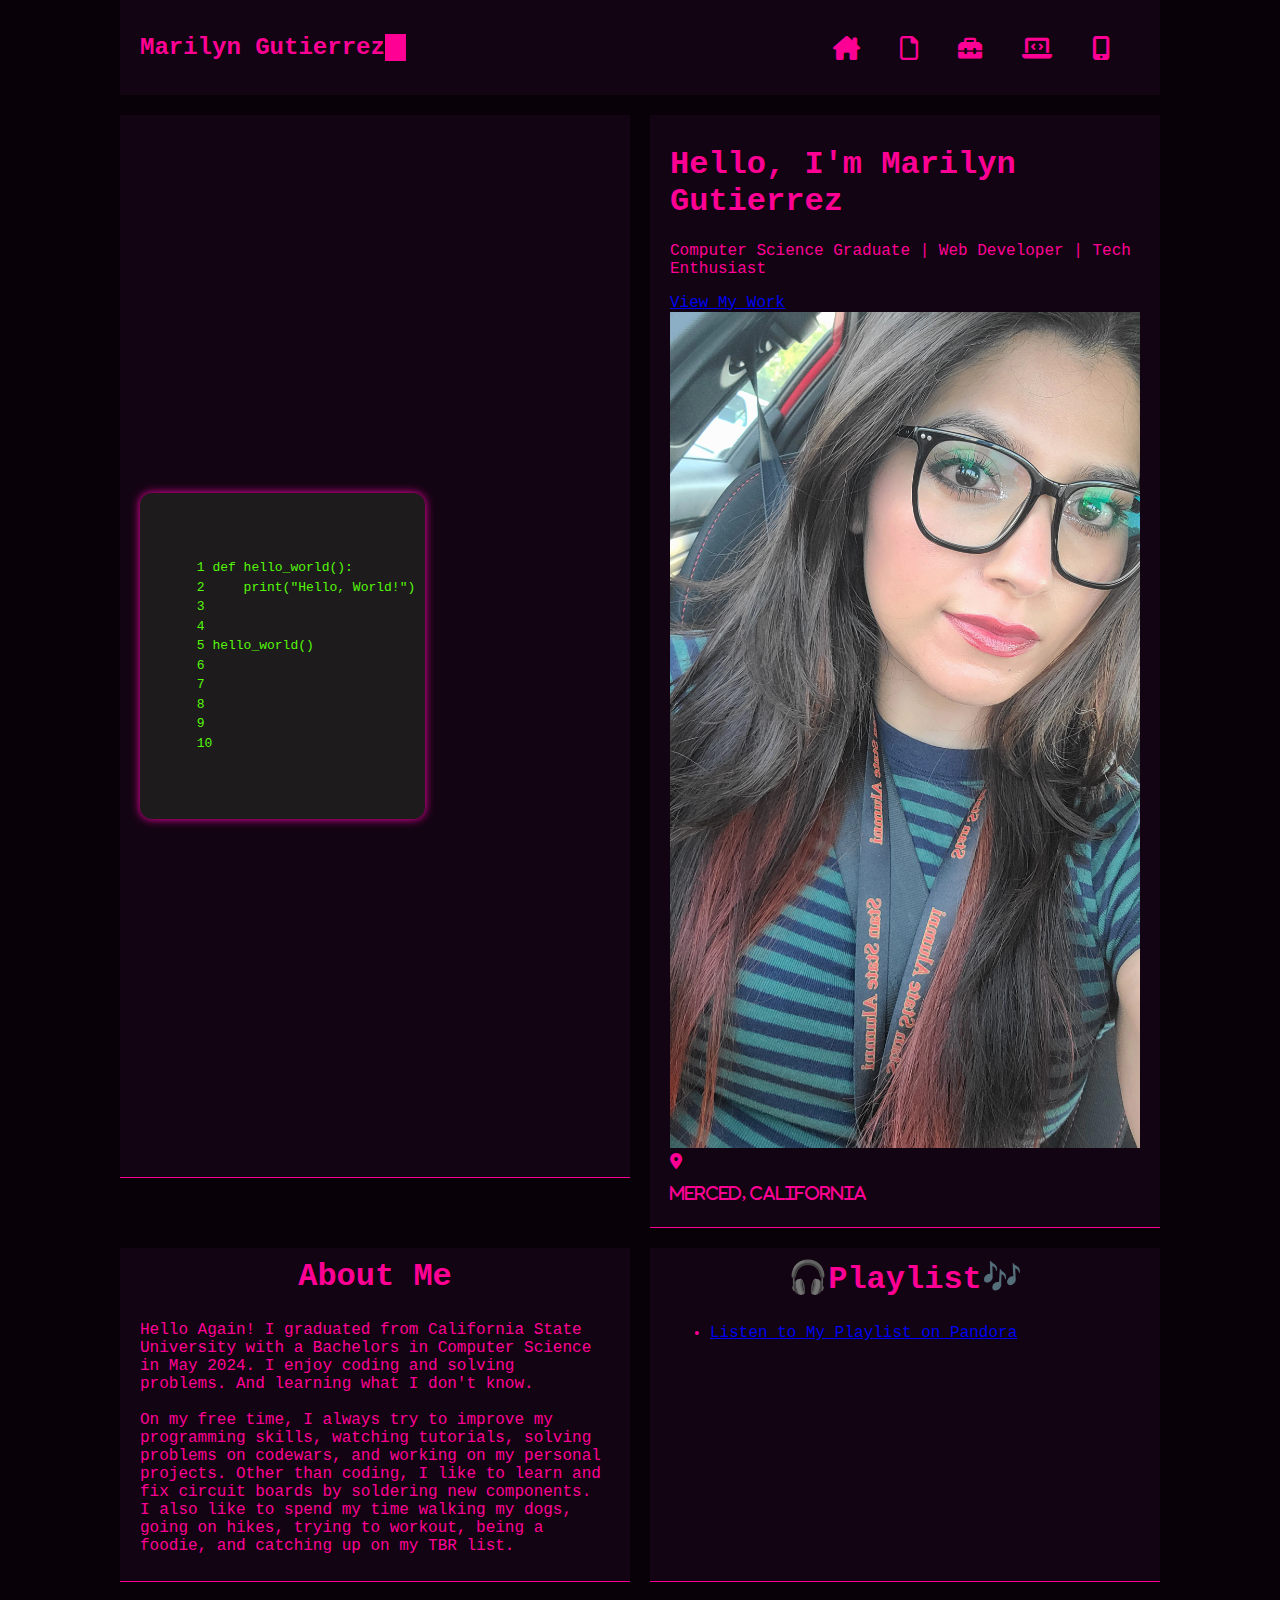
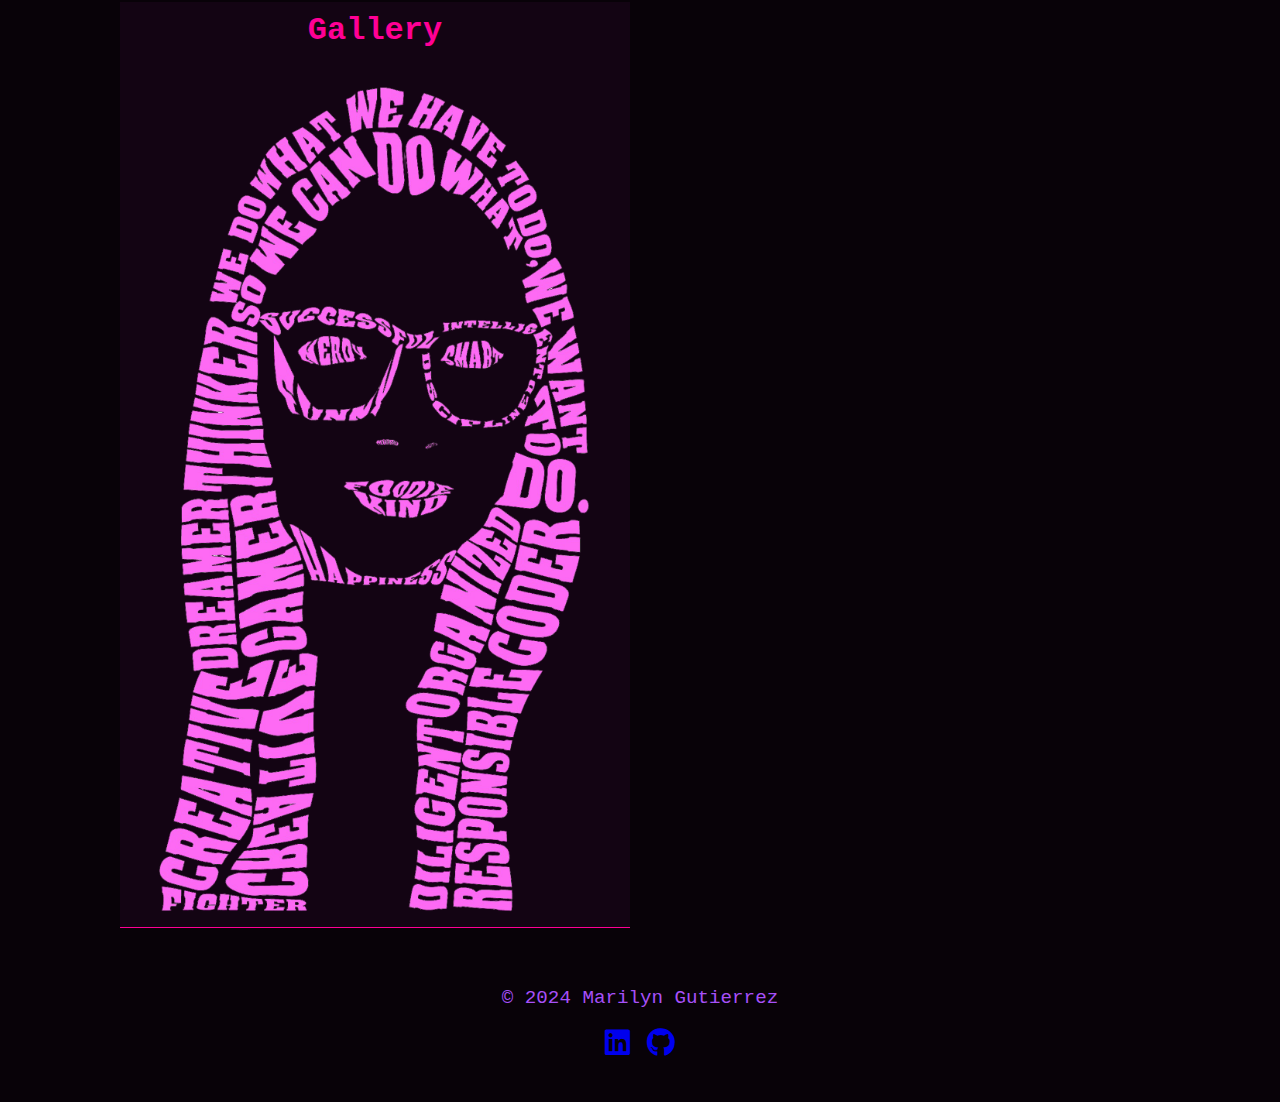
<file: index.html>
<!doctype html>
<html lang="en">
<head>
  <meta charset="UTF-8">
  <meta http-equiv="X-UA-Compatible" content="IE=edge">
  <meta name="viewport" content="width=device-width, initial-scale=1.0">
  <link rel="stylesheet" href="https://cdnjs.cloudflare.com/ajax/libs/font-awesome/6.0.0-beta3/css/all.min.css">

  <title>Portfolio</title>
  <link rel="stylesheet" href="style.css">

  <script>
    // Function to include footer.html
    function includeFooter() {
      fetch('footer.html')
        .then(response => response.text())
        .then(data => {
          document.getElementById('footer').innerHTML = data;
        });
    }
  </script>

</head>
<body onload="includeFooter()">

  <div id="header-placeholder"></div>

  <div class="container">

<section id="home">
  
  <div class="content">
  <div class="typewriter-hello" id="cursor-h"> Hello
  </div>
  <div class="typewriter-world"> World </div>
  <div class = "code-box">
    <pre><code>
      1 def hello_world():
      2     print("Hello, World!")
      3
      4
      5 hello_world()
      6
      7
      8
      9
      10
        </code></pre>
  </div>
  
  </div>
</section>

<section id="hero">
  <div class="hero-content">
    <h1>Hello, I'm Marilyn Gutierrez</h1>
    <p>Computer Science Graduate | Web Developer | Tech Enthusiast</p>
    <a href="projects.html" class="cta-button">View My Work</a>
  </div>
  <div class="hero-image">
    <img src="/images/me1.jpg" alt="Marilyn Profile">
    
    <i class="fa-solid fa-location-dot"> 
    <p>Merced, California</p></i>
  </div>
</section>


  <section id="about">
  <h2>About Me</h2>
  <p>Hello Again! I graduated from California State University with a 
    Bachelors in Computer Science in May 2024. I enjoy coding and solving 
    problems. And learning what I don't know.
<br>
<br>
    On my free time, I always try to improve my programming skills, watching
    tutorials, solving problems on codewars, and working on my personal projects.
    Other than coding, I like to learn and fix circuit boards by soldering new components. 
    I also like to spend my time walking my dogs, going on hikes, trying to workout,
    being a foodie, and catching up on my TBR list. 

  </p>
</section>

<section id="playlist">
  <h2>🎧Playlist🎶</h2>
  <ul>
    <li><a href="https://www.pandora.com/playlist/someplaylistid" target="_blank">Listen to My Playlist on Pandora</a></li>
  </ul>
</section>

<section id="pictures">
  <h2>Gallery</h2>
  <div class="slideshow-container">
    <div class="slide fade">
      <img src="/images/new.png" alt="Marilyn Typography">
    </div>
    <div class="slide fade">
      <img src="/images/me1.jpg" alt="Me">
    </div>
    <div class="slide fade">
      <img src="/images/me2.jpg" alt="Me2">
    </div>
  
</section>
  </div>

  <script>
    let slideIndex = 0;
  
    function showSlides() {
      let slides = document.querySelectorAll(".slide");
      
      // Hide all slides
      slides.forEach(slide => slide.style.display = "none");
      
      // Move to the next slide
      slideIndex++;
      if (slideIndex > slides.length) { slideIndex = 1; }
      
      // Show the current slide
      slides[slideIndex - 1].style.display = "block";
      
      // Change slide every 3 seconds
      setTimeout(showSlides, 3000);
    }
    
    // Initialize the slideshow
    showSlides();
  </script>
  

  <script>
    //waits for the header animation to complete
    setTimeout(function() {
      // Hide the blink-caret effect in the header
      document.querySelector('#name').style.borderRight = 'none'; // Hide the cursor
      // shows the name after the header
      document.getElementById('name').style.display = 'inline-block';
      // shows the Hello World text
      document.querySelector('.typewriter-hello').style.display = 'inline-block'; //timer based on header animation duration

      setTimeout(function() {
      
      document.querySelector('.typewriter-hello').style.borderRight = 'none';
      document.querySelector('.typewriter-world').style.display = 'inline-block';
      }, 3000); //timer based on header animation duration

    }, 4000);
  </script>



<script>
  // Load the header HTML dynamically
  fetch('header.html')
    .then(response => response.text())
    .then(data => {
      document.getElementById('header-placeholder').innerHTML = data;
    });
</script>

 <!-- Footer placeholder -->
 <div id="footer"></div>


</body>
</html>
</file>
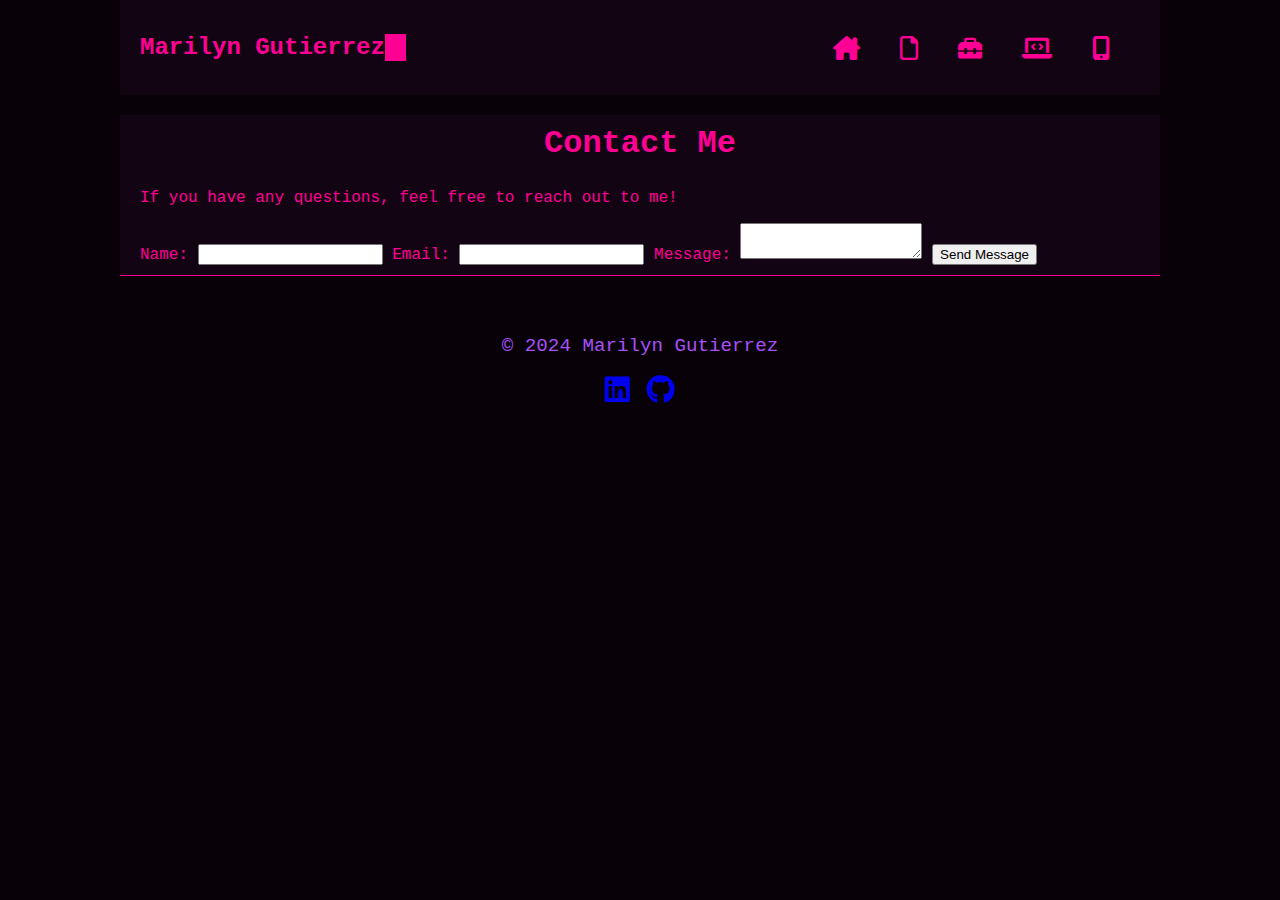
<file: contact.html>
<!doctype html>
<html lang="en">
<head>
  <meta charset="UTF-8">
  <meta http-equiv="X-UA-Compatible" content="IE=edge">
  <meta name="viewport" content="width=device-width, initial-scale=1.0">
  <link rel="stylesheet" href="https://cdnjs.cloudflare.com/ajax/libs/font-awesome/6.0.0-beta3/css/all.min.css">

  <title>Portfolio</title>
  <link rel="stylesheet" href="style.css">

  <script>
    // Function to include footer.html
    function includeFooter() {
      fetch('footer.html')
        .then(response => response.text())
        .then(data => {
          document.getElementById('footer').innerHTML = data;
        });
    }
  </script>

</head>
<body onload="includeFooter()">

    <div id="header-placeholder"></div>

    <div class="container">
    <section id="contact">
        <h2>Contact Me</h2>
        <p>If you have any questions, feel free to reach out to me!</p>
        <form action="mailto:marilyngtz.mgs@gmail.com" method="POST" enctype="text/plain">
          <label for="name">Name:</label>
          <input type="text" id="name" name="name" required>
          
          <label for="email">Email:</label>
          <input type="email" id="email" name="email" required>
      
          <label for="message">Message:</label>
          <textarea id="message" name="message" required></textarea>
      
          <button type="submit" class="cta-button">Send Message</button>
        </form>
      </section>
    </div>

<script>
    // Load the header HTML dynamically
    fetch('header.html')
      .then(response => response.text())
      .then(data => {
        document.getElementById('header-placeholder').innerHTML = data;
      });
  </script>
  
   <!-- Footer placeholder -->
   <div id="footer"></div>
  
  
  </body>
  </html>
</file>
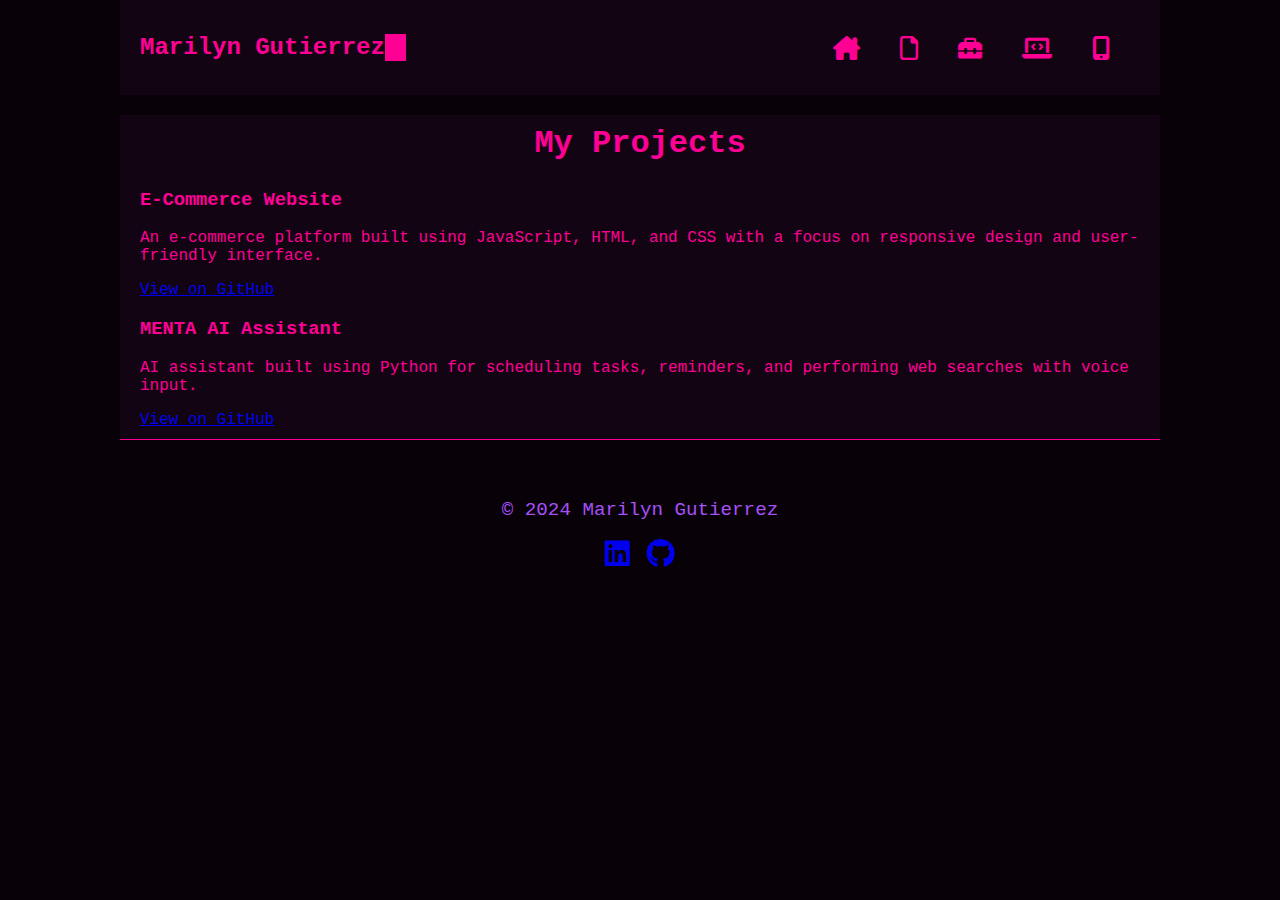
<file: projects.html>
<!doctype html>
<html lang="en">
<head>
  <meta charset="UTF-8">
  <meta http-equiv="X-UA-Compatible" content="IE=edge">
  <meta name="viewport" content="width=device-width, initial-scale=1.0">
  <link rel="stylesheet" href="https://cdnjs.cloudflare.com/ajax/libs/font-awesome/6.0.0-beta3/css/all.min.css">

  <title>Portfolio</title>
  <link rel="stylesheet" href="style.css">

  <script>
    // Function to include footer.html
    function includeFooter() {
      fetch('footer.html')
        .then(response => response.text())
        .then(data => {
          document.getElementById('footer').innerHTML = data;
        });
    }
  </script>

</head>
<body onload="includeFooter()">

    <div id="header-placeholder"></div>

    <div class="container">
    <section id="projects">
        <h2>My Projects</h2>
        <div class="project-card">
          <h3>E-Commerce Website</h3>
          <p>An e-commerce platform built using JavaScript, HTML, and CSS with a focus on responsive design and user-friendly interface.</p>
          <a href="https://github.com/yourgithub/ecommerce" class="cta-link">View on GitHub</a>
        </div>
        <div class="project-card">
          <h3>MENTA AI Assistant</h3>
          <p>AI assistant built using Python for scheduling tasks, reminders, and performing web searches with voice input.</p>
          <a href="https://github.com/MarilynGtz/MENTA-AI-Assistant" class="cta-link">View on GitHub</a>
        </div>
      </section>
    </div>  

<script>
    // Load the header HTML dynamically
    fetch('header.html')
      .then(response => response.text())
      .then(data => {
        document.getElementById('header-placeholder').innerHTML = data;
      });
  </script>
  
   <!-- Footer placeholder -->
   <div id="footer"></div>
  
  
  </body>
  </html>
</file>
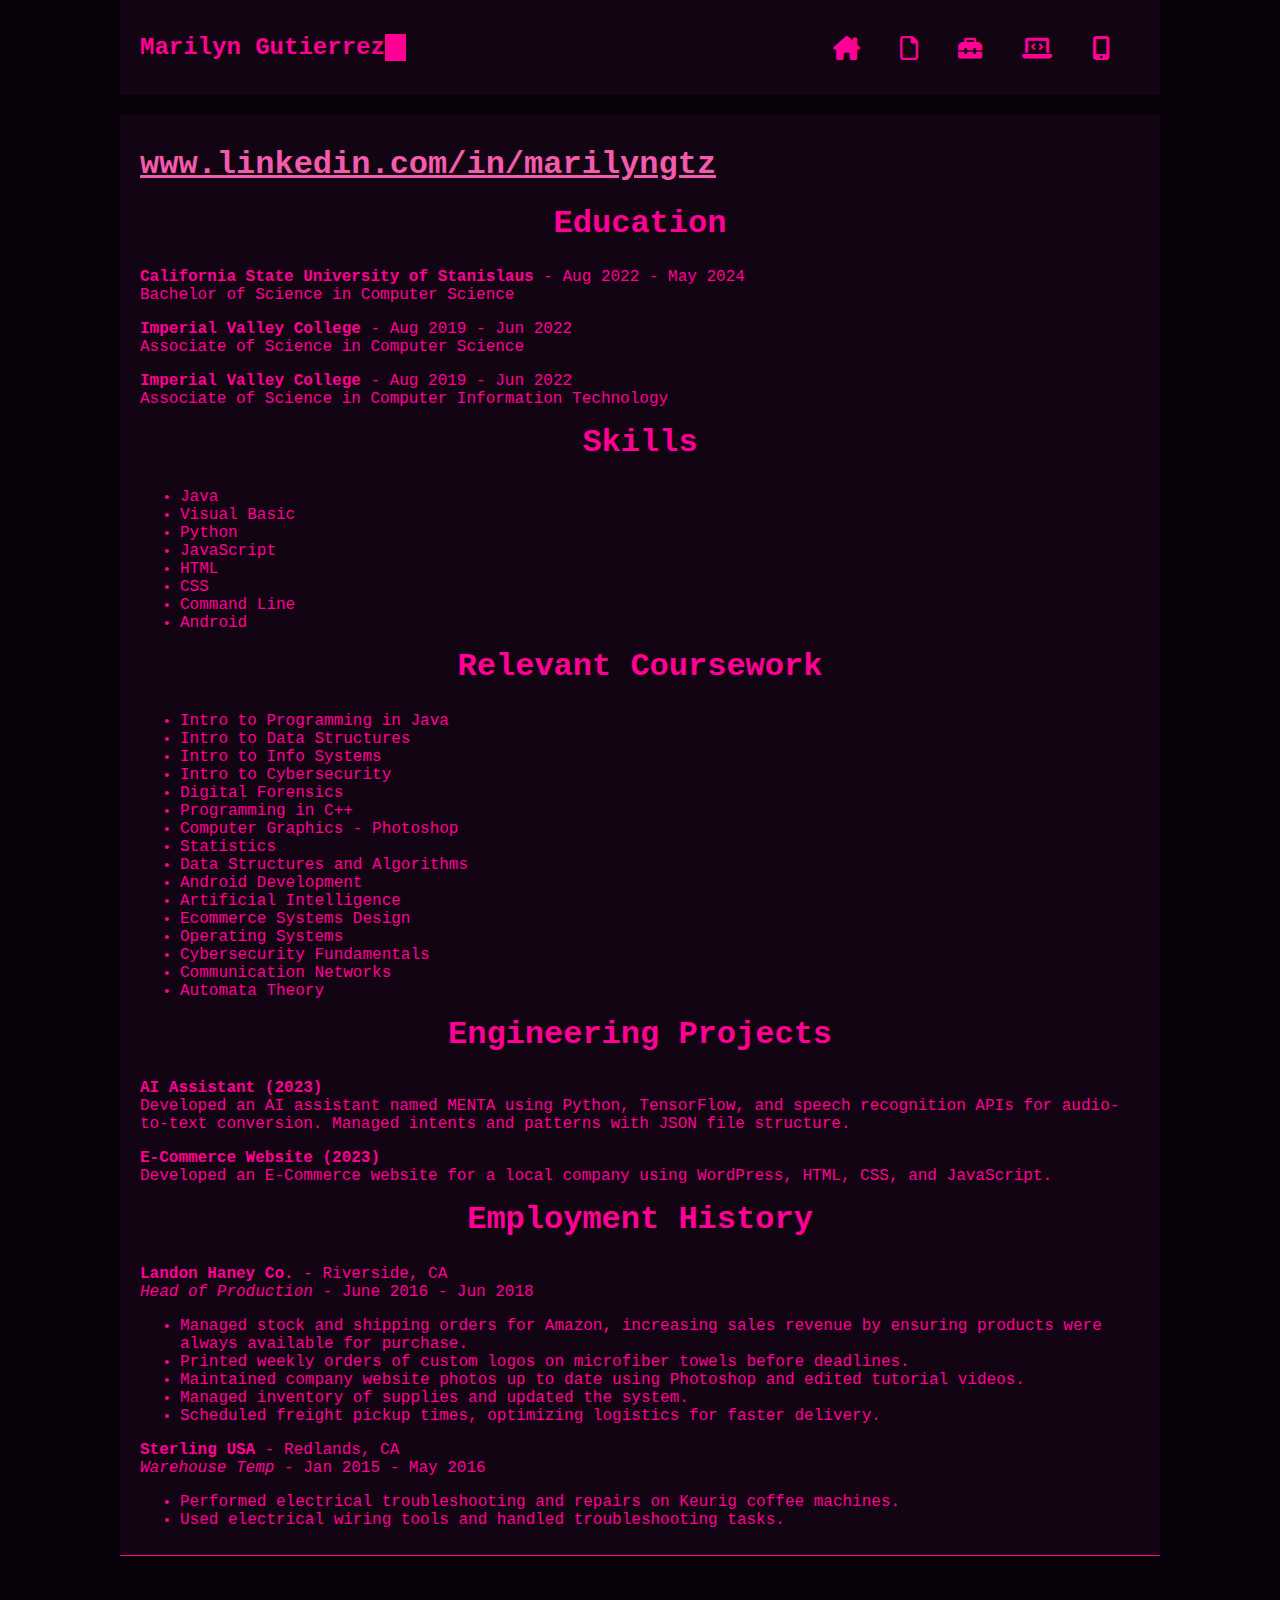
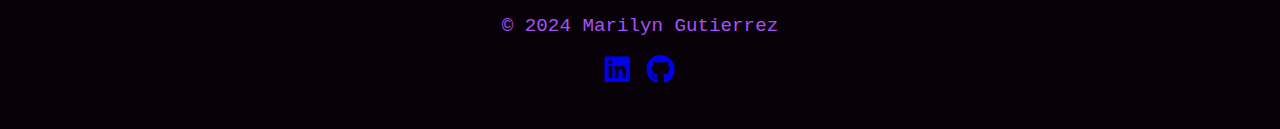
<file: resume.html>
<!doctype html>
<html lang="en">
<head>
  <meta charset="UTF-8">
  <meta http-equiv="X-UA-Compatible" content="IE=edge">
  <meta name="viewport" content="width=device-width, initial-scale=1.0">
  <link rel="stylesheet" href="https://cdnjs.cloudflare.com/ajax/libs/font-awesome/6.0.0-beta3/css/all.min.css">

  <title>Portfolio</title>
  <link rel="stylesheet" href="style.css">

  <script>
    // Function to include footer.html
    function includeFooter() {
      fetch('footer.html')
        .then(response => response.text())
        .then(data => {
          document.getElementById('footer').innerHTML = data;
        });
    }
  </script>

</head>
<body onload="includeFooter()">

  <div id="header-placeholder"></div> 


<script>
    // Load the header HTML dynamically
    fetch('header.html')
      .then(response => response.text())
      .then(data => {
        document.getElementById('header-placeholder').innerHTML = data;
      });
  </script>

<div class="container">

    <!-- Resume Section -->
    <section id="resume">
      <h1>
     <a href="https://www.linkedin.com/in/marilyngtz" target="_blank" style="color: #f35bac;">www.linkedin.com/in/marilyngtz</a>
      </h1>
  
      <h2>Education</h2>
      <p><strong>California State University of Stanislaus</strong> - Aug 2022 - May 2024<br>
      Bachelor of Science in Computer Science</p>
  
      <p><strong>Imperial Valley College</strong> - Aug 2019 - Jun 2022<br>
      Associate of Science in Computer Science</p>
  
      <p><strong>Imperial Valley College</strong> - Aug 2019 - Jun 2022<br>
      Associate of Science in Computer Information Technology</p>
  
      <h2>Skills</h2>
      <ul>
        <li>Java</li>
        <li>Visual Basic</li>
        <li>Python</li>
        <li>JavaScript</li>
        <li>HTML</li>
        <li>CSS</li>
        <li>Command Line</li>
        <li>Android</li>
      </ul>
  
      <h2>Relevant Coursework</h2>
      <ul>
        <li>Intro to Programming in Java</li>
        <li>Intro to Data Structures</li>
        <li>Intro to Info Systems</li>
        <li>Intro to Cybersecurity</li>
        <li>Digital Forensics</li>
        <li>Programming in C++</li>
        <li>Computer Graphics - Photoshop</li>
        <li>Statistics</li>
        <li>Data Structures and Algorithms</li>
        <li>Android Development</li>
        <li>Artificial Intelligence</li>
        <li>Ecommerce Systems Design</li>
        <li>Operating Systems</li>
        <li>Cybersecurity Fundamentals</li>
        <li>Communication Networks</li>
        <li>Automata Theory</li>
      </ul>
  
      <h2>Engineering Projects</h2>
      <p><strong>AI Assistant (2023)</strong><br>
      Developed an AI assistant named MENTA using Python, TensorFlow, and speech recognition APIs for audio-to-text conversion. Managed intents and patterns with JSON file structure.</p>
  
      <p><strong>E-Commerce Website (2023)</strong><br>
      Developed an E-Commerce website for a local company using WordPress, HTML, CSS, and JavaScript.</p>
  
      <h2>Employment History</h2>
      <p><strong>Landon Haney Co.</strong> - Riverside, CA<br>
      <em>Head of Production</em> - June 2016 - Jun 2018</p>
      <ul>
        <li>Managed stock and shipping orders for Amazon, increasing sales revenue by ensuring products were always available for purchase.</li>
        <li>Printed weekly orders of custom logos on microfiber towels before deadlines.</li>
        <li>Maintained company website photos up to date using Photoshop and edited tutorial videos.</li>
        <li>Managed inventory of supplies and updated the system.</li>
        <li>Scheduled freight pickup times, optimizing logistics for faster delivery.</li>
      </ul>
  
      <p><strong>Sterling USA</strong> - Redlands, CA<br>
      <em>Warehouse Temp</em> - Jan 2015 - May 2016</p>
      <ul>
        <li>Performed electrical troubleshooting and repairs on Keurig coffee machines.</li>
        <li>Used electrical wiring tools and handled troubleshooting tasks.</li>
      </ul>
    </section>
</div>
  
   <!-- Footer placeholder -->
   <div id="footer"></div>
  
  
  </body>
  </html>
</file>
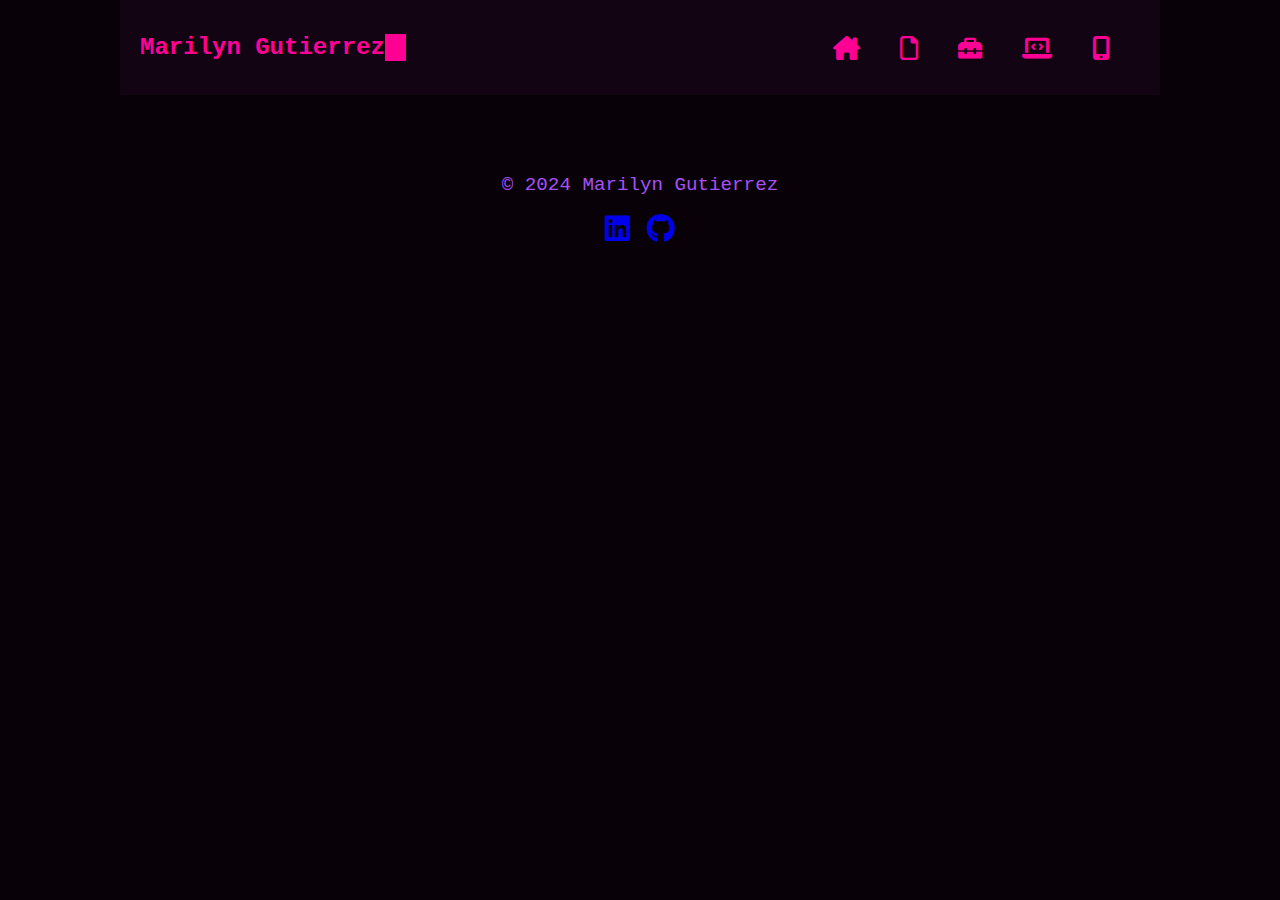
<file: skills.html>
<!doctype html>
<html lang="en">
<head>
  <meta charset="UTF-8">
  <meta http-equiv="X-UA-Compatible" content="IE=edge">
  <meta name="viewport" content="width=device-width, initial-scale=1.0">
  <link rel="stylesheet" href="https://cdnjs.cloudflare.com/ajax/libs/font-awesome/6.0.0-beta3/css/all.min.css">

  <title>Portfolio</title>
  <link rel="stylesheet" href="style.css">

  <script>
    // Function to include footer.html
    function includeFooter() {
      fetch('footer.html')
        .then(response => response.text())
        .then(data => {
          document.getElementById('footer').innerHTML = data;
        });
    }
  </script>

</head>
<body onload="includeFooter()">

    <div id="header-placeholder"></div>
    <div class="container">




    </div>    
<script>
    // Load the header HTML dynamically
    fetch('header.html')
      .then(response => response.text())
      .then(data => {
        document.getElementById('header-placeholder').innerHTML = data;
      });
  </script>
  
   <!-- Footer placeholder -->
   <div id="footer"></div>
  
  
  </body>
  </html>
</file>
<file: style.css>
body {
    font-family: 'Courier New', Courier, monospace;
    background-color: rgb(8, 2, 8);
    margin: 0;
    padding: 0;
    box-sizing: border-box;
}

section {
    display: block;
    padding: 10px 20px;
    color: rgb(255, 0, 149);
    background-color: rgb(19, 4, 19);
    border-bottom: 1px solid rgb(255, 0, 149);
    width: calc(100% - 40px); /* Subtracts padding (20px on each side) */
    margin: 0 auto; /* Centers the section */
    /*outline-color: rgb(207, 150, 253);
    outline-width: 20px; */
}

html {
    scroll-behavior: smooth; /* Enable smooth scrolling */
}

html, body {
    height: 100%; /* Ensures full-page height */
    margin: 0;
    padding: 0;
}

header {
    display: flex;
    justify-content: space-between;
    align-items: center;
    padding: 10px 20px;
    background-color: rgb(19, 4, 19);
    color: rgb(255, 0, 149);
}


footer {
    color: rgb(167, 80, 248);
    padding: 40px;
    text-align: center;
    font-family: 'Courier New', Courier, monospace;
    font-size: 1.2em;
}

/*footer icons*/ 
.social-icons{
    font-size: 1.5em;
}

.container {
    max-width: calc(100% - 2.5in); /* Full width minus 2 inches on both sides */
    margin: 0 auto; /* Center the container */

    display: grid;
    grid-template-columns: repeat(auto-fit, minmax(450px, 1fr)); 
    gap: 20px;
   /* padding: 0 20px; /* Match the padding of the .sticky-header */
}


.sticky-header {
    display: flex;
    justify-content: space-between;
    align-items: center;
    color: rgb(255, 0, 149);
    background-color: rgb(19, 4, 19);
    padding: 10px 20px;
    position: sticky;
    top: 0;
    z-index: 1000;
    text-align: center;
    font-size: 1em;
    font-family: 'Courier New', Courier, monospace;
    margin-bottom: 20px; /* Add space under the header */
}


/*marilyn gtz header */
.typewriter{
    font-family: 'Courier New', Courier, monospace;
    font-weight: bold;
    color: rgb(255, 0, 149);
    text-align: left;
    overflow: hidden; /*hides text until animation runs */
    border-right: .90em solid rgb(255, 0, 149); /*creates cursor effect*/
    white-space: normal;
    display: inline-block;
    animation: typing 6s steps(11, end), blink-caret .90s step-end infinite;
    font-size: 1.5em;
    margin-right: auto;
}

.menu-container {
    display: flex; /* Enable flexbox layout */
    justify-content: flex-end; /* Align the items to the right */
    align-items: center; /* Center the items vertically within the container */
    padding: 5px 10px;
    background-color: rgb(19, 4, 19); /* Set the background color for the menu */
    color: rgb(255, 0, 149);
    box-sizing: border-box;
    /* height: 1vh;  Full height of the viewport */
    position: sticky; /* Make it sticky */
    top: 0; /* Stick to the top of the viewport */
    z-index: 1000; /* Ensure it's above other content */
}
/* Resize icons */
.menu-container a i {
    font-size: 1.5rem; 
}

.menu-container a {
    color: rgb(255, 0, 149); /* Text color */
    text-decoration: none; /* Remove underline */
    padding: 5px 10px; /* Padding around each link */
    margin: 0 10px; /* Add horizontal margin to create space between icons */
    display: flex; /* Make the link a flex container */
    align-items: center; /* Center the icon and text vertically */
    transition: background-color 0.3s ease; /* Smooth hover effect */
    font-size: 1.5rem;

}

.menu-container a:hover {
    background-color: #e48be4; 
}

.menu-container a.active {
    background-color: #ff0095; /* Highlight the active link */
}

/* Responsive design for smaller screens */
@media (max-width: 768px) {
    .menu-container {
        flex-direction: column; /* Stack links vertically */
        align-items: center; /* Center align the links */
    }
}


/*helloWorld*/
.typewriter-hello {
    font-family: 'Courier New', Courier, monospace;
    font-weight: bold;
    text-align: center;
    display: inline-block;
    align-items: center;
    color: rgb(255, 0, 149);
    overflow: hidden; /* Hides text until animation runs */
    border-right: .55em solid rgb(255, 0, 149); /* Creates cursor effect */
    line-height: 1em;
    white-space: nowrap;
    display: none;
    animation: typing 5s steps(10, end), blink-caret .75s step-end infinite; 
    font-size: 6em;
    animation-fill-mode: forwards;
    margin-right: 20px;
    margin-bottom: 20px;
    z-index: 2; /* Higher z-index to be above the image */
    position: relative; /* Ensure it stays in the normal document flow */
    
}
.typewriter-world {
    font-family: 'Courier New', Courier, monospace;
    font-weight: bold;
    text-align: center;
    display: inline-block;
    align-items: center;
    color: rgb(255, 0, 149);
    overflow: hidden; /* Hides text until animation runs */
    border-right: .55em solid rgb(255, 0, 149); /* Creates cursor effect */
    line-height: 1em;
    white-space: nowrap;
    display: none;
    animation: typing 5s steps(10, end), blink-caret .75s step-end infinite; 
    font-size: 6em;
    animation-fill-mode: forwards;
    margin-right: 20px;
    margin-bottom: 20px;
    z-index: 2; /* Higher z-index to be above the image */
    position: relative; /* Ensure it stays in the normal document flow */
    
}

/* Cursor for World */
.cursor-world {
    position: absolute;
    right: 0;
    bottom: 0;
    width: 0.15em;
    height: 1em;
    background-color: rgb(255, 0, 149);
    animation: blink-caret 0.75s step-end infinite;
}

.code-box {
    background-color: rgb(29, 27, 27); /* Dark background color for code box */
    color: rgb(85, 247, 10); /* Light text color */
    padding: 10px;
    margin-top: 20px; /* Increase top margin for more space */
    margin-right: auto;
    border-radius: 12px;
    font-family: 'Courier New', Courier, monospace; /* Monospace font for code */
    box-shadow: 0 0 10px rgb(255, 0, 170);
    overflow-x: auto; /* Add horizontal scroll if the code is too long */
    white-space: pre-wrap; /* Preserve whitespace */
    display: block; /* Ensure it takes up full width */
    z-index: 2; /* Higher z-index to be above the image */
    position: relative; /* Ensure it stays in the normal document flow */
}


.code-box pre {
    margin: 0;
}

.code-box code {
    display: block;
    line-height: 1.5em;
}

.code-box code::before {
    content: attr(data-line-number);
    display: inline-block;
    width: 30px; /* Space for line numbers */
    margin-right: 10px;
    color: rgb(136, 136, 136); /* Lighter color for line numbers */
    text-align: left;
}
.line-number {
    color: rgb(147, 36, 221); /* Color for line numbers (e.g., red) */
}

.code {
    color: rgb(85, 247, 10); /* Color for code letters (e.g., green) */
}

img {
    max-width: 100%; /* Image scales down to fit its container */
    height: auto;
  }

#home {
     background-color: rgb(19, 4, 19); /* Set background color to match the sticky header */
    padding: 10px 20px; /* Match the padding of the .sticky-header */
    /* width: 100%; /* Ensure full-width section */
    width: calc(100% - 40px); /* Adjust the width */
    margin-bottom: 50px;
    display: flex; 
    justify-content: space-between;
    align-items: center; /* was using flex-start */
}

#home-img {
    max-width: 100%;
    height: auto; 
    position: absolute; 
    right: 0;
    top: 0;
    z-index: 0; /* Ensure the image is behind other content had -1*/
    opacity: 0.6; /* Make the image slightly transparent */
    filter: sepia(6) saturate(50) hue-rotate(203deg);
    padding: 10px;
}

.content {
    display: flex;
    flex-direction: column; /* Stack text and code box vertically */
    flex: 1; /*to take up remaining space*/
}

/* Container for slideshow */
.slideshow-container {
    position: relative;
    max-width: 100%;
    margin: auto;
    overflow: hidden; /* Hides overflowing content */
  }
  
  /* Hide all images by default */
  .slide {
    display: none;
  }
  
  /* Fade effect */
  .fade {
    animation: fade 2s ease-in-out infinite;
  }
  
  /* Keyframes for fading effect */
  @keyframes fade {
    0% { opacity: 0; }
    20% { opacity: 1; }
    80% { opacity: 1; }
    100% { opacity: 0; }
  }
  


h2{
    font-family: 'Courier New', Courier, monospace;
    font-weight: bold;
    color: rgb(255, 0, 149);
    text-align: center;
    font-size: 2em;
    margin-top: 0;
}


/*typyng animation effect*/
@keyframes typing-hello {
    0% {
        width: 0;
        opacity: 1;
    }
    100% {
        width: 100%;
        opacity: 1;
    }
}

@keyframes typing-world {
    0% {
        width: 0;
        opacity: 1;
    }
    100% {
        width: 100%;
        opacity: 1;
    }
}

@keyframes typing {
    from { width: 0 }
    to { width: fit-content; }
}

@keyframes blink-caret {
    from, to { border-color: transparent }
    50% { border-color: rgb(255, 0, 149); }
}


/* Media Queries */

/* For tablets */
@media (max-width: 768px) {
    #home {
        position: relative;
    }

    #home-img {
        position: absolute;
        top: 0;
        left: 0;
        right: 0;
        margin: 0 auto;
        opacity: 0.3; /* Increase transparency on smaller screens */
        transform: translateY(-20%); /* Adjust to be more centered behind content */
        width: 100%;
        height: auto;
    }

    .typewriter-home {
        font-size: 3em;
        position: relative;
        z-index: 1;
    }

    .menu-container {
        flex-direction: column;
        align-items: flex-start;
    }

    header {
        
        text-align: center;
    }

    .code-box {
        position: relative;
        z-index: 1;
        background-color: rgba(29, 27, 27, 0.8); /* Make the code box slightly transparent */
    }
}

/* For mobile phones */
@media (max-width: 480px) {
    body {
        padding: 10px;
    }

    header {
        padding: 10px;
        font-size: .15em;
    }

    .typewriter-home {
        font-size: 3em;
        position: relative;
        z-index: 2; /* Ensure text is above the image */
    }

    .menu-container a {
        font-size: 0.9rem;
    }

    .code-box {
        margin: 10px 0;
        padding: 10px;
        position: relative;
        z-index: 2; /* Ensure code box is above the image */
        background-color: rgba(29, 27, 27, 0.8); /* Slight transparency */
    }

    #home {
        flex-direction: column;
        align-items: center;
    }

    #home-img {
        width: 100%; /* Ensure the image fits within its container */
        height: auto;
        opacity: 0.3;
        position: absolute;
        top: 0;
        left: 0;
        right: 0;
        /* margin: 0 auto; */
        z-index: 1; /* Keep the image behind the text and code box */
        transform: translateY(-20%); /* Adjust positioning */
        margin: 20px 0;
        max-width: 100%;
        opacity: 0.3;
    }
}
</file>
